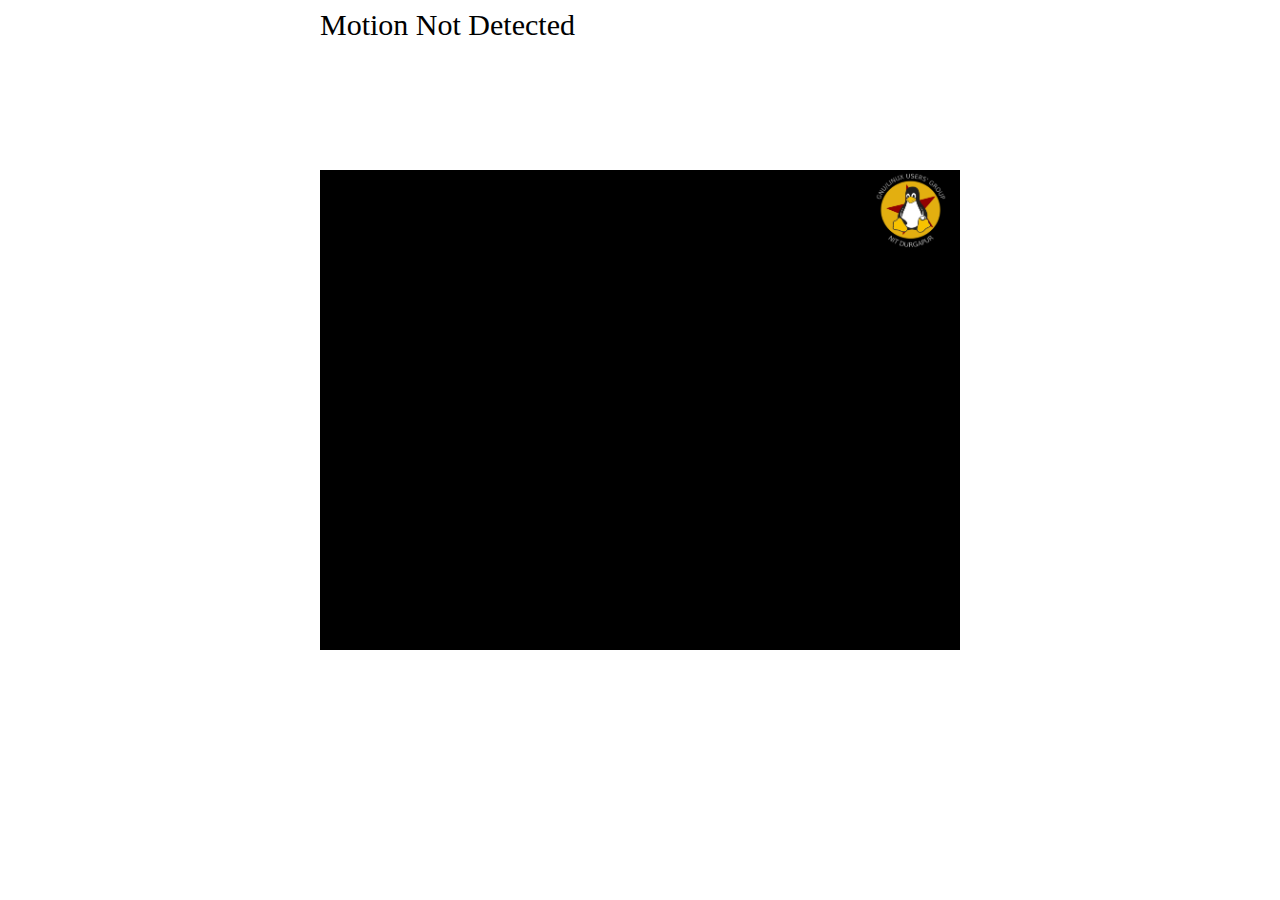
<file: motion-detection/index.html>
<!DOCTYPE html>
<html>
    <head>
        <meta charset="utf-8">
        <meta name="viewport" content="width=device-width, initial-scale=1">
        <title>Squid Game</title>
		<link href="site.css" rel="stylesheet">
    </head>
    <body>
		<div class="wrapper">
			<video id="video" autoplay></video>
			<div class="motion-box"></div>
			<img src="path939.png" alt="glug">
			<p class="text" id="status">Motion Not Detected</p>
		</div>

		<audio src="audio/activated.wav" id="audio-activated" preload="auto" autostart="false"></audio>
		<audio src="audio/i-see-you.wav" id="audio-i-see-you" preload="auto" autostart="false"></audio>
		<audio src="audio/fire.wav" id="audio-fire" preload="auto" autostart="false"></audio>
		<audio src="audio/target-lost.wav" id="audio-target-lost" preload="auto" autostart="false"></audio>
		<audio src="audio/ow.wav" id="audio-ow" preload="auto" autostart="false"></audio>

		<script src="https://ajax.googleapis.com/ajax/libs/jquery/2.1.4/jquery.min.js"></script>
		<script src="https://webrtc.github.io/adapter/adapter-1.0.7.js"></script>
		<script src="../diff-cam-engine.js"></script>
		<script src="site.js"></script>
    </body>
</html>
</file>
<file: motion-detection/site.css>
body {
	margin: 170px 20px 20px;
	text-align: center;
}

.wrapper {
	display: inline-block;
	position: relative;
	width: 640px;
	height: 480px;
	background-color: #000;
}

img {
	position: absolute;
	right: 10px;
	height: 80px;
	width: 80px;
}

video {
	position: absolute;
	left: 0;
	top: 0;
	width: 640px;
	height: 480px;
	transform: scaleX(-1);
}

.motion-box {
	display: none;
	position: absolute;
	border: 4px solid #fff;
	transition: all .1s;
}

.text{
	position: absolute;
	top: -40%;
	font-size: 30px;
}
</file>
